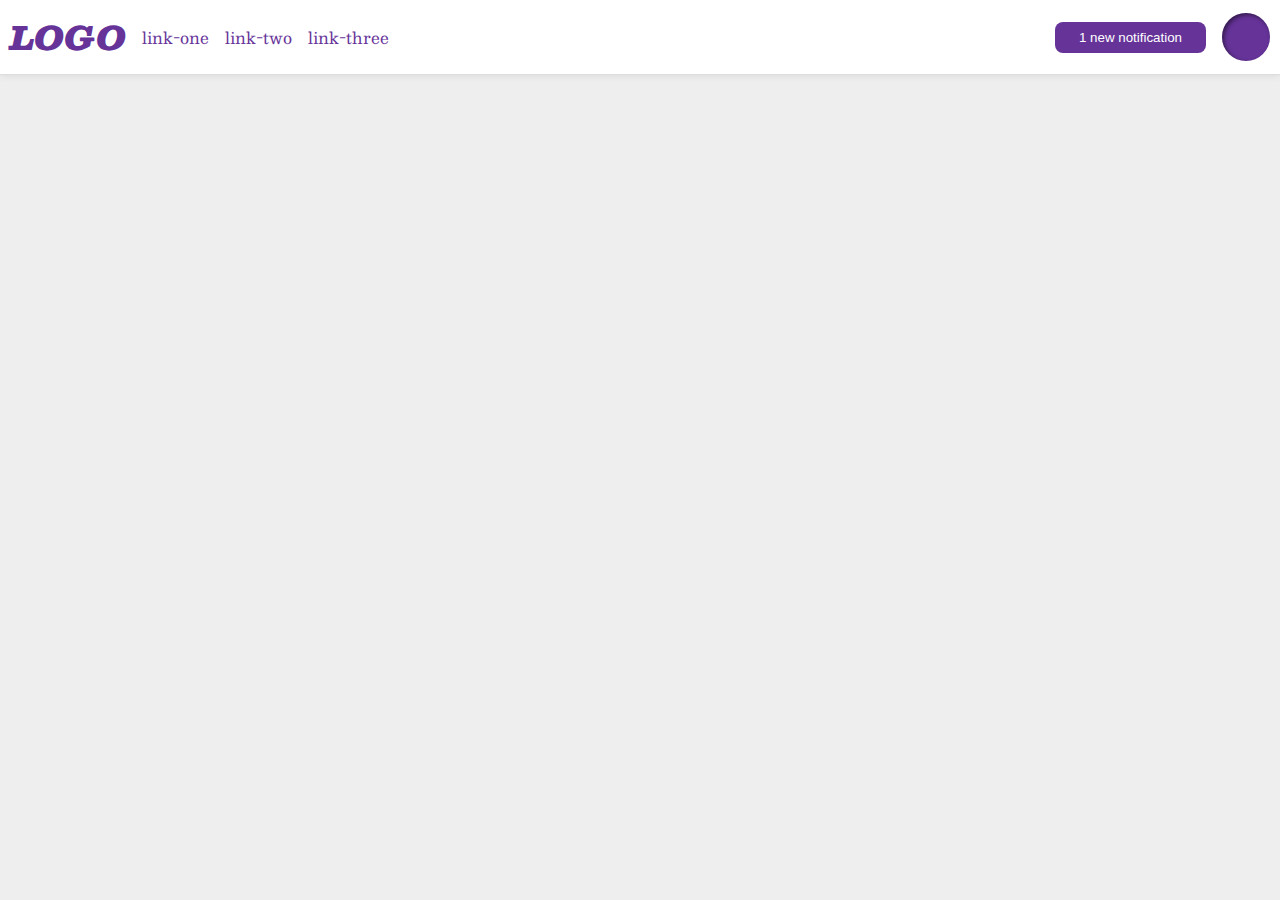
<file: foundations/flex/03-flex-header-2/index.html>
<!DOCTYPE html>
<html lang="en">
  <head>
    <meta charset="UTF-8">
    <meta http-equiv="X-UA-Compatible" content="IE=edge">
    <meta name="viewport" content="width=device-width, initial-scale=1.0">
    <title>Flex Header 2</title>
    <link rel="stylesheet" href="style.css">
  </head>
  <body>
    <div class="header">
      <div class="left">
        <div class="logo">
          LOGO
        </div>
        <ul class="links">
          <li><a href="https://google.com">link-one</a></li>
          <li><a href="https://google.com">link-two</a></li>
          <li><a href="https://google.com">link-three</a></li>
        </ul>
      </div>
      <div class="right">
        <button class="notifications">
          1 new notification
        </button>
        <div class="profile-image"></div>
      </div>
    </div>
  </body>
</html>
</file>
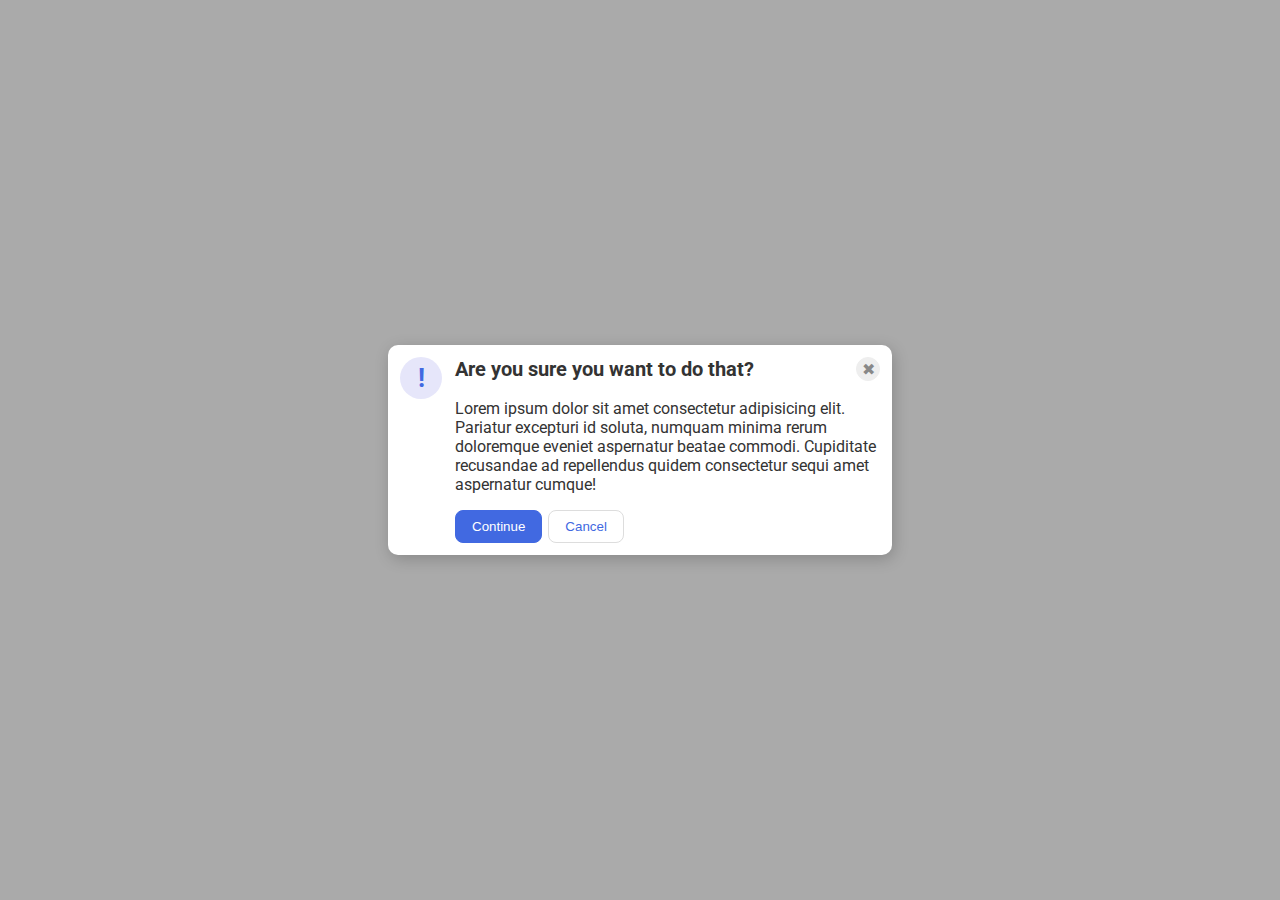
<file: foundations/flex/05-flex-modal/index.html>
<!DOCTYPE html>
<html lang="en">
  <head>
    <meta charset="UTF-8">
    <meta http-equiv="X-UA-Compatible" content="IE=edge">
    <meta name="viewport" content="width=device-width, initial-scale=1.0">
    <link rel="stylesheet" href="style.css">
    <title>Modal</title>
  </head>
  <body>
    <div class="modal">
      <div class="top">
        <div class="icon">!</div>
        <div class="header">Are you sure you want to do that?</div>
        <button class="close-button">✖</button>
      </div>
      <div class="align">
      <div class="text">Lorem ipsum dolor sit amet consectetur adipisicing elit. Pariatur excepturi id soluta, numquam minima rerum doloremque eveniet aspernatur beatae commodi. Cupiditate recusandae ad repellendus quidem consectetur sequi amet aspernatur cumque!</div>
        <div class="decision-buttons">
          <button class="continue">Continue</button>
          <button class="cancel">Cancel</button>
        </div>
      </div>
    </div>
  </body>
</html>
</file>
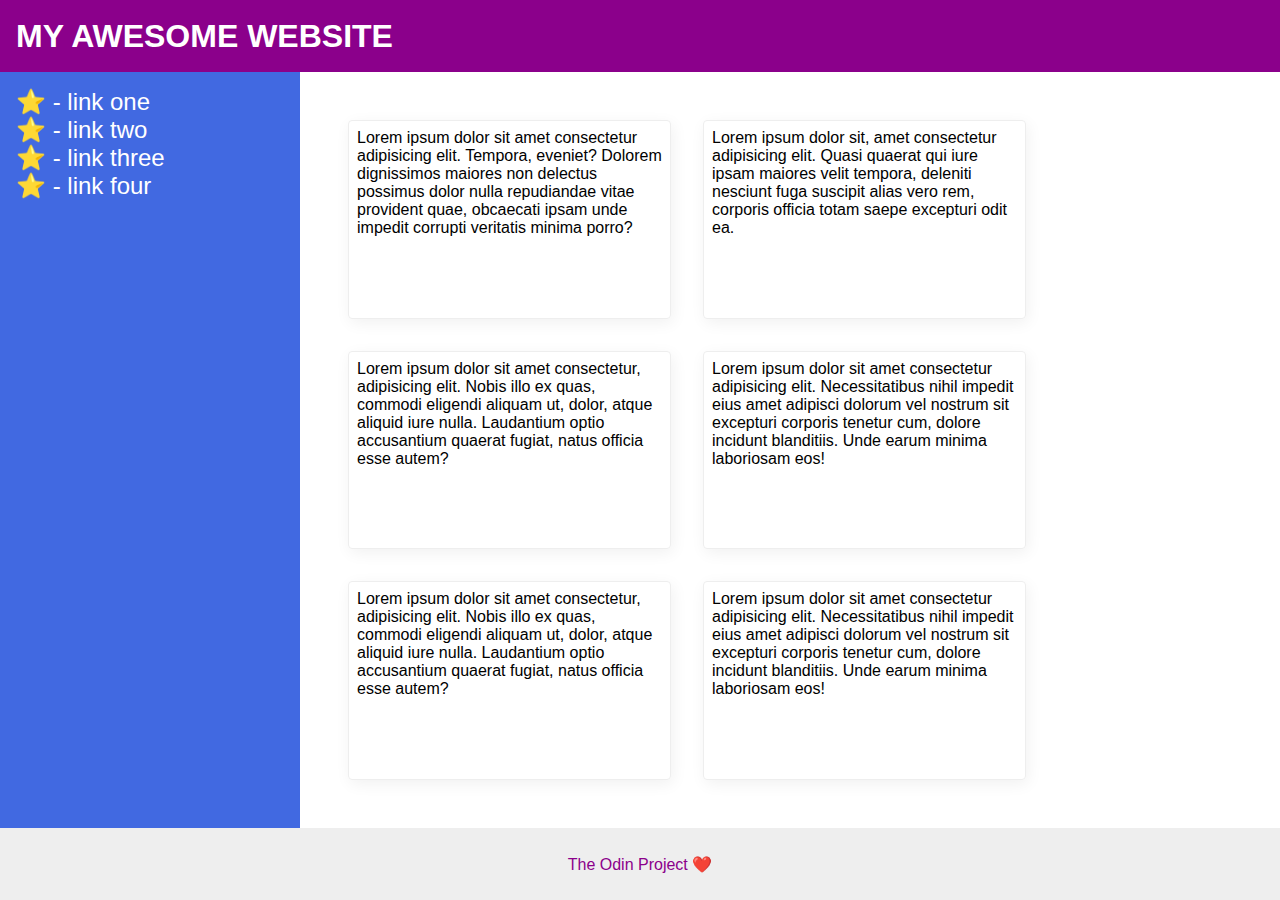
<file: foundations/flex/07-flex-layout-2/index.html>
<!DOCTYPE html>
<html lang="en">
  <head>
    <meta charset="UTF-8">
    <meta http-equiv="X-UA-Compatible" content="IE=edge">
    <meta name="viewport" content="width=device-width, initial-scale=1.0">
    <title>The Holy Grail</title>
    <link rel="stylesheet" href="style.css">
  </head>
  <body>
    <div class="header">
      <div class="title">MY AWESOME WEBSITE</div>
    </div>

    <div class="content">
      <div class="sidebar">
         <ul>
            <li><a href="#">⭐ - link one</a></li>
            <li><a href="#">⭐ - link two</a></li>
            <li><a href="#">⭐ - link three</a></li>
            <li><a href="#">⭐ - link four</a></li>
          </ul>
      </div>

      <div class="cards">
        <div class="card">Lorem ipsum dolor sit amet consectetur adipisicing elit. Tempora, eveniet? Dolorem dignissimos maiores non delectus possimus dolor nulla repudiandae vitae provident quae, obcaecati ipsam unde impedit corrupti veritatis minima porro?</div>          <div class="card">Lorem ipsum dolor sit, amet consectetur adipisicing elit. Quasi quaerat qui iure ipsam maiores velit tempora, deleniti nesciunt fuga suscipit alias vero rem, corporis officia totam saepe excepturi odit ea.</div>
        <div class="card">Lorem ipsum dolor sit amet consectetur, adipisicing elit. Nobis illo ex quas, commodi eligendi aliquam ut, dolor, atque aliquid iure nulla. Laudantium optio accusantium quaerat fugiat, natus officia esse autem?</div>
        <div class="card">Lorem ipsum dolor sit amet consectetur adipisicing elit. Necessitatibus nihil impedit eius amet adipisci dolorum vel nostrum sit excepturi corporis tenetur cum, dolore incidunt blanditiis. Unde earum minima laboriosam eos!</div>
        <div class="card">Lorem ipsum dolor sit amet consectetur, adipisicing elit. Nobis illo ex quas, commodi eligendi aliquam ut, dolor, atque aliquid iure nulla. Laudantium optio accusantium quaerat fugiat, natus officia esse autem?</div>
        <div class="card">Lorem ipsum dolor sit amet consectetur adipisicing elit. Necessitatibus nihil impedit eius amet adipisci dolorum vel nostrum sit excepturi corporis tenetur cum, dolore incidunt blanditiis. Unde earum minima laboriosam eos!</div>
      </div>
    </div>

      <div class="footer">
        The Odin Project ❤️
      </div>
  </body>
</html>
</file>
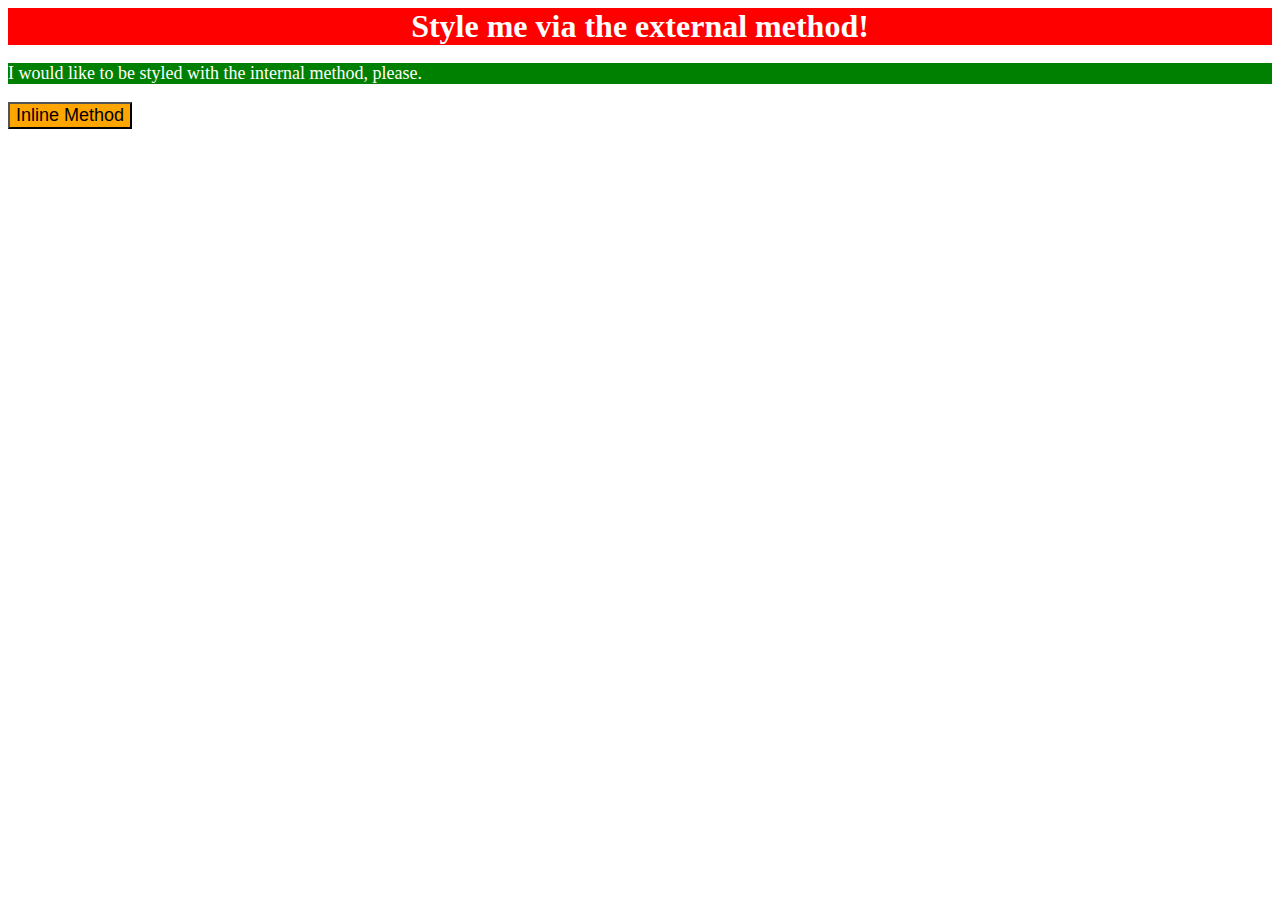
<file: foundations/intro-to-css/01-css-methods/index.html>
<!DOCTYPE html>
<html lang="en">
  <head>
    <meta charset="UTF-8">
    <meta http-equiv="X-UA-Compatible" content="IE=edge">
    <meta name="viewport" content="width=device-width, initial-scale=1.0">
    <title>Methods for Adding CSS</title>
    <link rel="stylesheet" href="./style.css">
    <style>
      p {
        background-color: green;
        color: white;
        font-size: 18px;
      }
    </style>
  </head>
  <body>
    <div>Style me via the external method!</div>
    <p>I would like to be styled with the internal method, please.</p>
    <button style="background-color: orange;font-size: 18px;">Inline Method</button>
  </body>
</html>
</file>
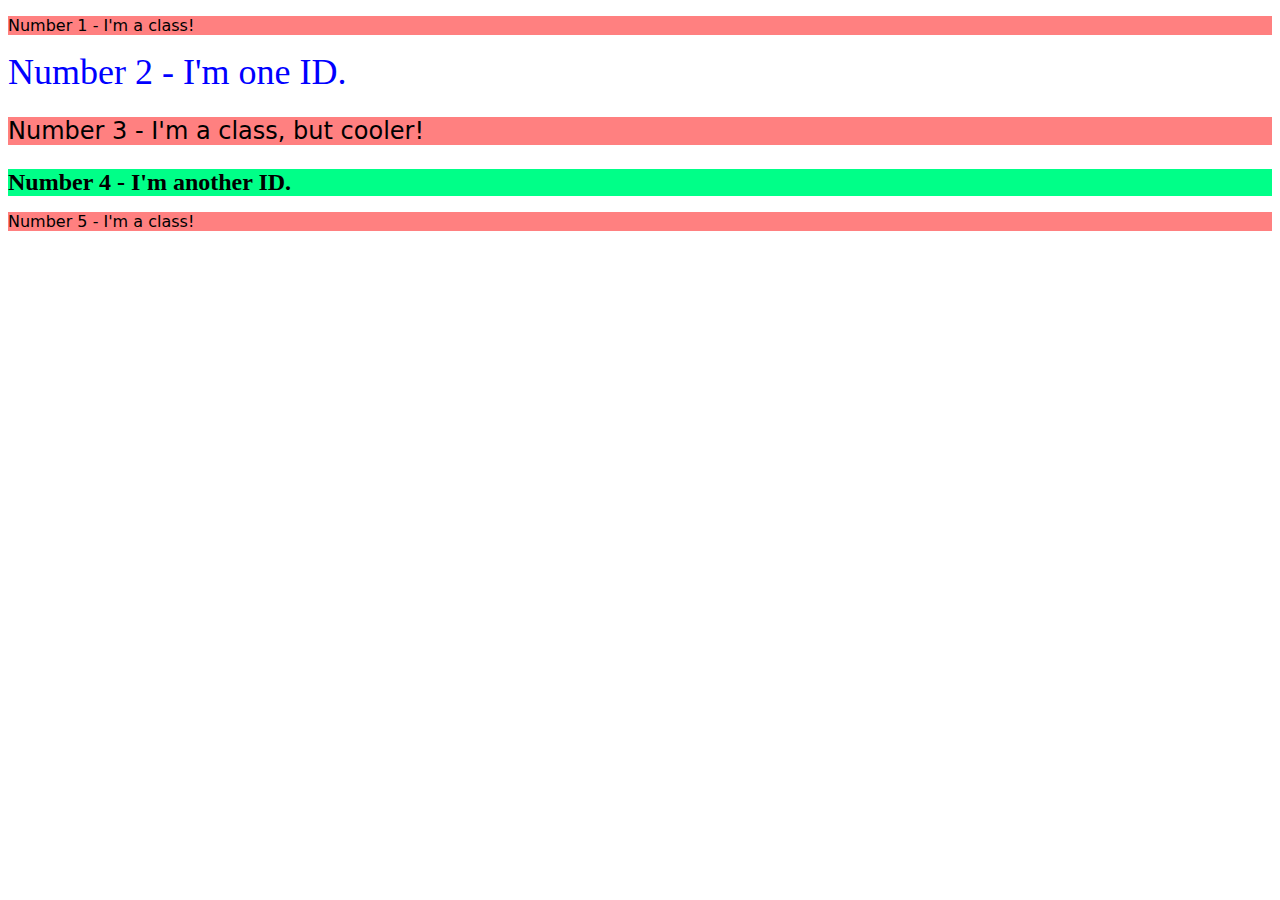
<file: foundations/intro-to-css/02-class-id-selectors/index.html>
<!DOCTYPE html>
<html lang="en">
  <head>
    <meta charset="UTF-8">
    <meta http-equiv="X-UA-Compatible" content="IE=edge">
    <meta name="viewport" content="width=device-width, initial-scale=1.0">
    <title>Class and ID Selectors</title>
    <link rel="stylesheet" href="style.css">
  </head>
  <body>
    <p class="odd">Number 1 - I'm a class!</p>
    <div id="second">Number 2 - I'm one ID.</div>
    <p class="odd twenty-four">Number 3 - I'm a class, but cooler!</p>
    <div id="fourth" class="twenty-four">Number 4 - I'm another ID.</div>
    <p class="odd">Number 5 - I'm a class!</p>
  </body>
</html>
</file>
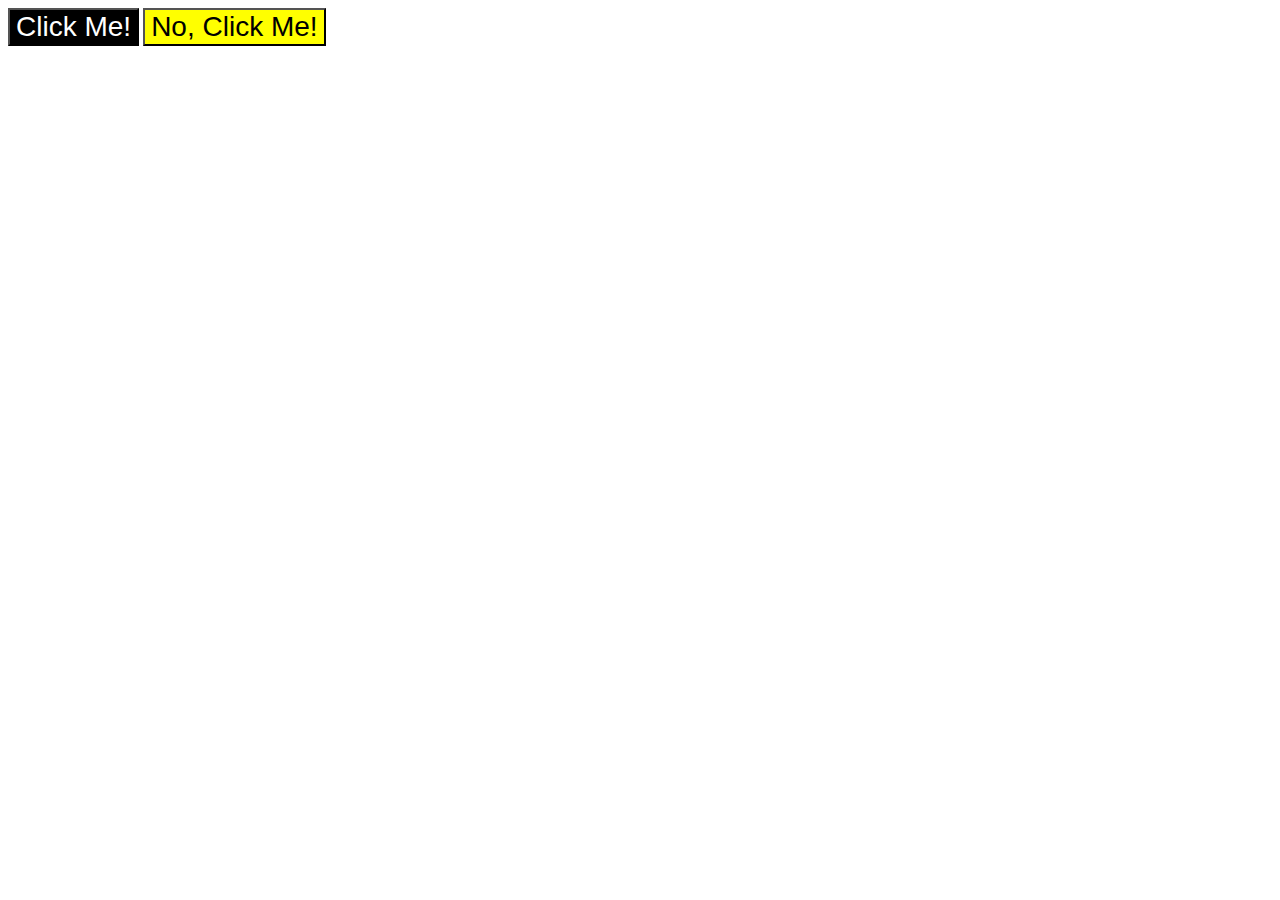
<file: foundations/intro-to-css/03-grouping-selectors/index.html>
<!DOCTYPE html>
<html lang="en">
  <head>
    <meta charset="UTF-8">
    <meta http-equiv="X-UA-Compatible" content="IE=edge">
    <meta name="viewport" content="width=device-width, initial-scale=1.0">
    <title>Grouping Selectors</title>
    <link rel="stylesheet" href="style.css">
  </head>
  <body>
    <button class="one">Click Me!</button>
    <button class="two">No, Click Me!</button>
  </body>
</html>
</file>
<file: foundations/flex/03-flex-header-2/style.css>
/* this is some magical font-importing.  
you'll learn about it later. */
@import url('https://fonts.googleapis.com/css2?family=Besley:ital,wght@0,400;1,900&display=swap');

body {
  margin: 0;
  background: #eee;
  font-family: Besley, serif;
}

.header {
  background: white;
  border-bottom: 1px solid #ddd;
  box-shadow: 0 0 8px rgba(0,0,0,.1);
  display: flex;
  padding: 10px;
}

.profile-image {
  background: rebeccapurple;
  box-shadow: inset 2px 2px 4px rgba(0,0,0,.5);
  border-radius: 50%;
  width: 48px;
  height: 48px;
  flex-shrink: 0;
}

.logo {
  color: rebeccapurple;
  font-size: 32px;
  font-weight: 900;
  font-style: italic;
}

button {
  border: none;
  border-radius: 8px;
  background: rebeccapurple;
  color: white;
  padding: 8px 24px;
}

a {
  /* this removes the line under our links */
  text-decoration: none;
  color: rebeccapurple;
}

ul {
  list-style-type: none;
  padding: 0;
  margin: 0;
  display: flex;
  gap: 16px;
}

.right,
.left {
  display: flex;
  align-items: center;
}

.left {
  justify-content: space-around;
  gap: 16px;
}

.right {
  margin-left: auto;
  gap: 16px;
}
</file>
<file: foundations/flex/05-flex-modal/style.css>
@import url('https://fonts.googleapis.com/css2?family=Roboto:wght@400;700&display=swap');

html, body {
  height: 100%;
}

body {
  font-family: Roboto, sans-serif;
  margin: 0;
  background: #aaa;
  color: #333;
  /* I'll give you this one for free lol */
  display: flex;
  align-items: center;
  justify-content: center;
}

.modal {
  background: white;
  width: 480px;
  border-radius: 10px;
  box-shadow: 2px 4px 16px rgba(0,0,0,.2);
  padding: 12px;
}

.icon {
  color: royalblue;
  font-size: 26px;
  font-weight: 700;
  background: lavender;
  width: 42px;
  height: 42px;
  border-radius: 50%;
  display: flex;
  align-items: center;
  justify-content: center;
}

.close-button {
  background: #eee;
  border-radius: 50%;
  color: #888;
  font-weight: 400;
  font-size: 16px;
  height: 24px;
  width: 24px;
  display: flex;
  align-items: center;
  justify-content: center;
  border: 1px solid #eee;
  padding: 0;
  margin-left: auto;
}

button {
  cursor: pointer;
  padding: 8px 16px;
  border-radius: 8px;
}

button.continue {
  background: royalblue;
  border: 1px solid royalblue;
  color: white;
}

button.cancel {
  background: white;
  border: 1px solid #ddd;
  color: royalblue;
}

.text {
  margin-left: 55px;
}

.header {
  font-weight: bold;
  font-size: 20px;
}

.decision-buttons {
  display: flex;
  margin-top: 16px;
  margin-left: 55px;
  gap: 6px;
}

.align {
  display: flex;
  flex-direction: column;
}

.top {
  display: flex;
  gap: 13px;
}
</file>
<file: foundations/flex/07-flex-layout-2/style.css>
body {
  font-family: -apple-system, BlinkMacSystemFont, 'Segoe UI', Roboto, Oxygen, Ubuntu, Cantarell, 'Open Sans', 'Helvetica Neue', sans-serif;
  margin: 0;
  min-height: 100vh;
  display: flex;
  flex-direction: column;
}

.header {
  height: 72px;
  background: darkmagenta;
  color: white;
  font-weight: 900;
  font-size: 32px;
  display: flex;
  align-items: center;
}

.title {
  margin-left: 16px;
}

.footer {
  height: 72px;
  background: #eee;
  color: darkmagenta;
}

.sidebar {
  width: 300px;
  background: royalblue;
  box-sizing: border-box;
  flex-shrink: 0;
  padding: 16px;
}

li {
  list-style-type: none;
}

a {
  text-decoration: none;
  color: #fff;
  font-size: 24px;
}

ul {
  margin: 0;
  padding: 0;
  display: flex;
  flex-direction: column;
}

.card {
  border: 1px solid #eee;
  box-shadow: 2px 4px 16px rgba(0,0,0,.06);
  border-radius: 4px;
  max-width: 305px;
  padding: 8px;
}

.content {
  display: flex;
  flex-grow: 1;
}

.footer {
  display: flex;
  align-items: center;
  justify-content: center;
}

.cards {
  background-color: white;
  display: flex;
  flex-direction: row;
  flex-wrap: wrap;
  gap: 32px;
  padding: 48px;
}
</file>
<file: foundations/intro-to-css/01-css-methods/style.css>
div {
    background-color: red;
    color: white;
    font-size: 32px;
    text-align: center;
    font-weight: bold;
}
</file>
<file: foundations/intro-to-css/02-class-id-selectors/style.css>
.odd {
    background-color: hsl(0, 100%, 75%);
    font-family: "Verdana", "DejaVu Sans", sans-serif;
}

#second {
    color: rgb(0, 0, 255);
    font-size: 36px;
}

.twenty-four {
    font-size: 24px;
}

#fourth {
    background-color: #0F8;
    font-weight: bold;
}
</file>
<file: foundations/intro-to-css/03-grouping-selectors/style.css>
.one {
    background-color: #000;
    color: hsl(0, 0%, 100%);
}

.two {
    background-color: rgb(255, 255, 0);
}

.one, .two {
    font-size: 28px;
    font-family: "Helvetica", "Times New Roman", sans-serif;
}
</file>
